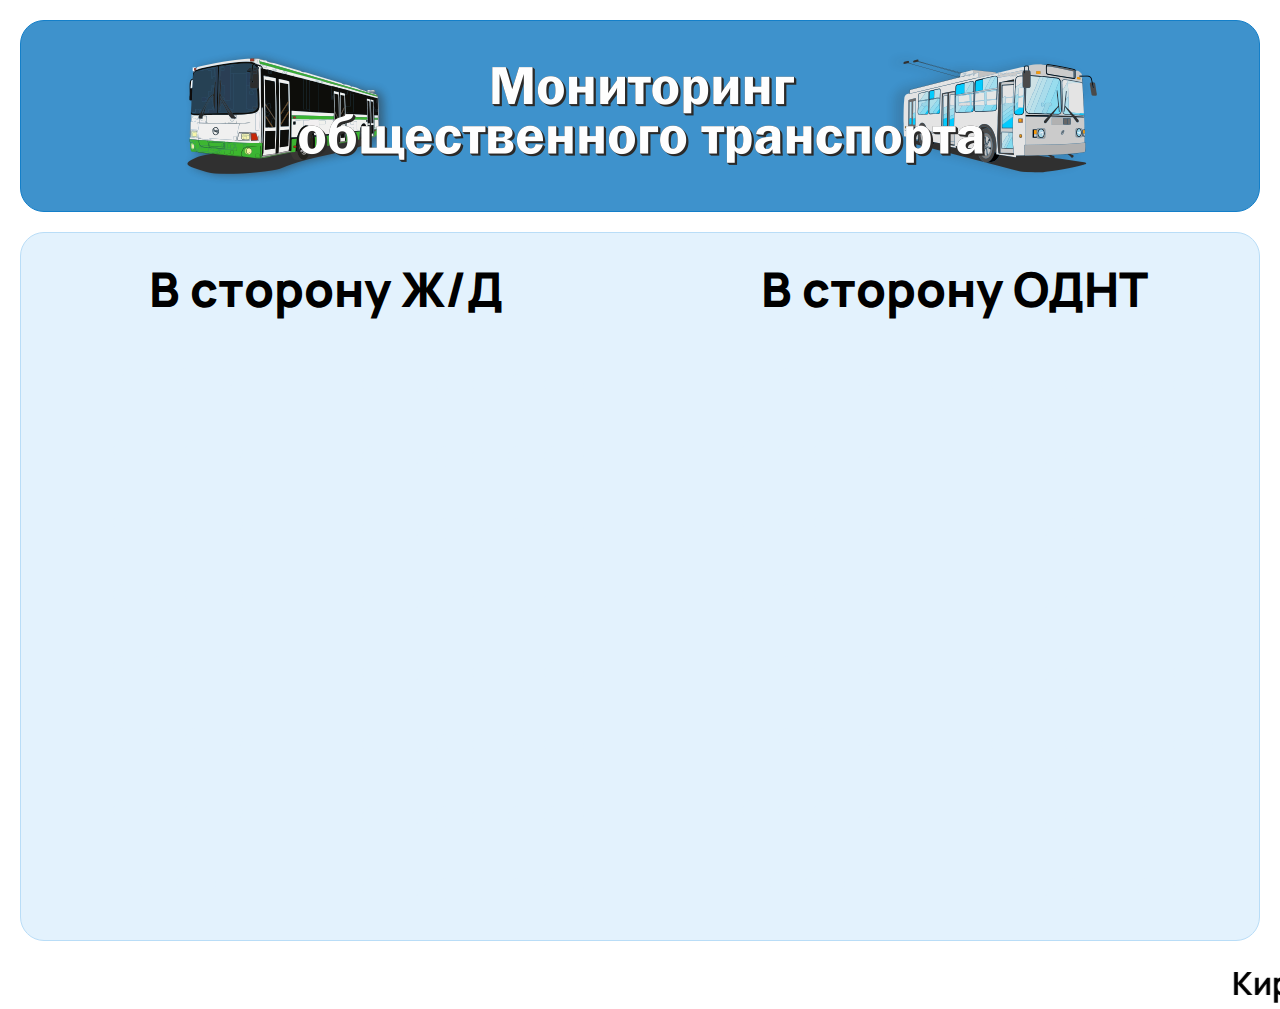
<file: index.html>
<!DOCTYPE html>
<html lang="ru" data-theme="light">

<head>
    <meta charset="UTF-8">
    <meta name="viewport" content="width=device-width, initial-scale=1.0">
    <title>CDS.Vyatka - Мониторинг</title>

    <link rel="stylesheet" href="./assets/style.css">
</head>

<body>
    <header>
        <div class="container">
            <div class="header-img">
                <img src="./assets/header.png" alt="CDS Vyatka Monitoring Logo">
            </div>
            <div class="container msg-container-bottom" id="msg">
                <p class="msg hide">Message</p>
            </div>
        </div>
    </header>
    <main>
        <div class="container">
            <div class="grid-row table" id="cds-table">

            </div>
            <template id="cds-table-col-template">
                <div class="container-fluid table-column" id="column">
                    <h1 class="column-header" id="column-header">Column Header</h1>
                    <div class="column-content" id="column-content">Column Content</div>
                </div>
            </template>
            <template id="cds-table-row-template">
                <div class="grid-row flow" id="row">
                    <div id="content-bus">
                        <h2 id="bus">Bus</h2>
                        <small id="gosnum">gosnum</small>
                    </div>
                    <h2 id="content-time">Time</h2>
                </div>
            </template>
        </div>
    </main>
    <footer>
        <b><marquee>Кировское областное государственное профессиональное образовательное бюджетное учреждение
                «Кировский авиационный техникум»</marquee></b>
    </footer>
</body>

<script src="assets/app.js"></script>

</html>
</file>
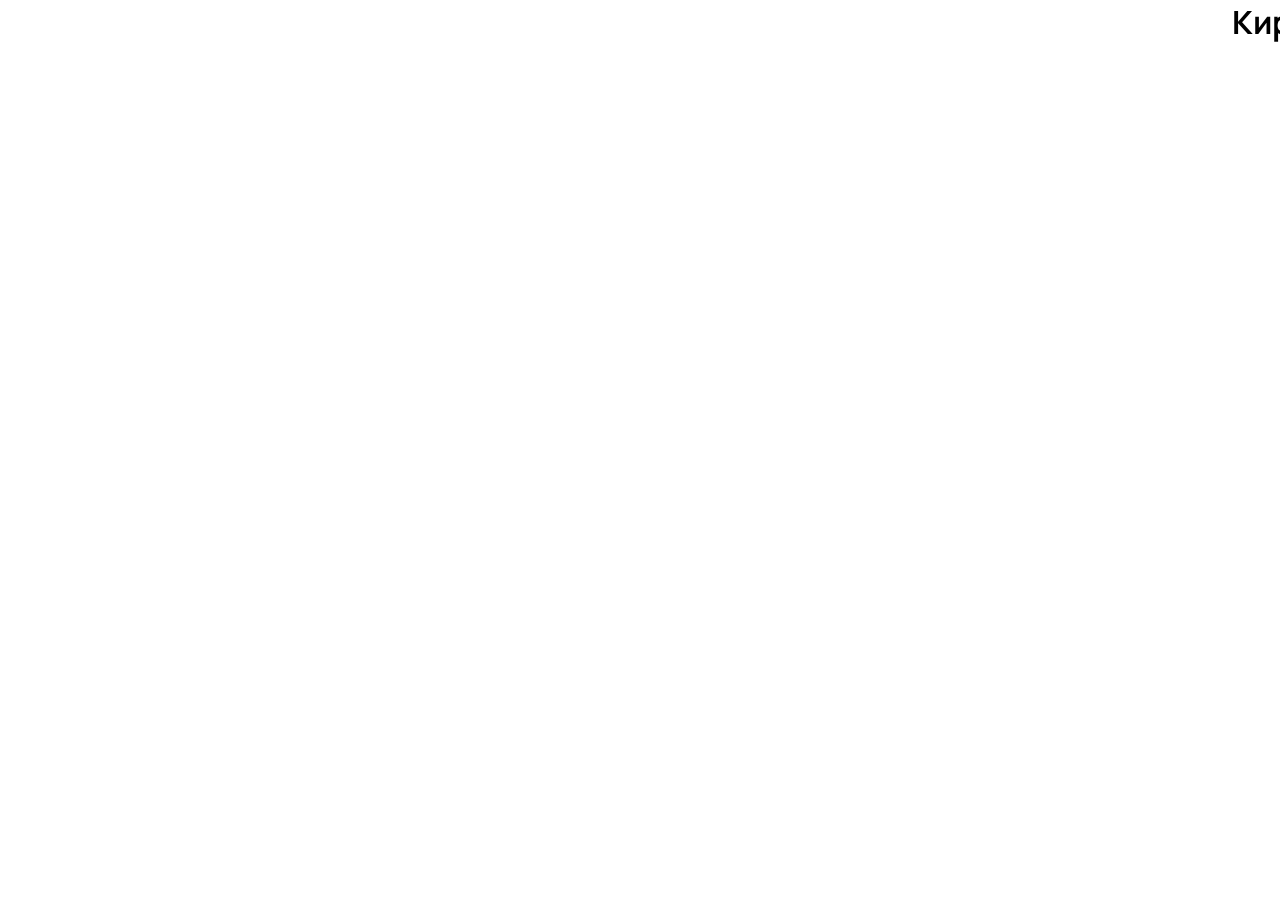
<file: marquee.html>
<!DOCTYPE html>
<html lang="ru">

<head>
    <meta charset="UTF-8">
    <meta name="viewport" content="width=device-width, initial-scale=1.0">
    <title>Document</title>
    <link rel="stylesheet" href="./assets/style.css">
</head>

<body>
    <b>
        <marquee>
            Кировское областное государственное профессиональное образовательное бюджетное учреждение "Кировский авиационный техникум"
        </marquee>
    </b>
</body>

</html>
</file>
<file: assets/style.css>
/**
 * Base
 */

@font-face {
    font-family: "Manrope";
    src: url(./fonts/Manrope-VariableFont_wght.ttf);
}

@font-face {
    font-family: "Flow Circular";
    src: url(./fonts/FlowCircular-Regular.ttf);
}

@font-face {
    font-family: "Inter";
    src: url(./fonts/Inter-VariableFont_slnt\,wght.ttf);
}

:root {
    --font-family-emoji: "Apple Color Emoji", "Segoe UI Emoji", "Segoe UI Symbol", "Noto Color Emoji";
    --font-family-sans-serif: system-ui, "Segoe UI", Roboto, Oxygen, Ubuntu, Cantarell, Helvetica, Arial, "Helvetica Neue", sans-serif, var(--font-family-emoji);
    --font-family-monospace: ui-monospace, SFMono-Regular, "SF Mono", Menlo, Consolas, "Liberation Mono", monospace, var(--font-family-emoji);
    --font-family-manrope: "Manrope", var(--font-family-sans-serif);
    --font-family: "Inter", var(--font-family-sans-serif);

    --spacing: 1.25rem;
    --grid-column-gap: var(--spacing);
    --grid-row-gap: var(--spacing);
    --border-radius: 1.5rem;
    --border-width: 1px;
    --outline-width: 1px;


    --white: #fff;
    --black: #000;
    --red: #EF3E36;
    --blue: #3e92cc;
    --gray-light: #e3f2fd;
    --gray-dark: #313131;
    --blue-outline: #147fc9;
    --gray-light-outline: #b9ddf7;
}

/**
 * Defaults
 */
*,
*::before,
*::after {
    box-sizing: border-box;
}

body {
    width: 100%;
    margin: 0;
    font-family: var(--font-family);
}

main {
    display: block;
}

/**
 * Container
 */
.container,
.container-fluid {
    width: 100%;
    margin-right: auto;
    margin-left: auto;
    padding-right: var(--spacing);
    padding-left: var(--spacing);
}

/**
 * Grid
 * Minimal grid system with auto-layout columns
 */
.grid-row {
    grid-column-gap: var(--grid-column-gap);
    grid-row-gap: var(--grid-row-gap);
    display: grid;
    grid-template-columns: 1fr;
}

/* @media (min-width: 768px) { */
@media (min-width: 576px) {
    .grid-row {
        grid-template-columns: repeat(auto-fit, minmax(0%, 1fr));
    }
}

.grid-row>* {
    min-width: 0;
}

/**
 * Typography
 */
p,
small,
marquee,
h1,
h2,
h3,
h4,
h5,
h6 {
    margin: 0;
    font-family: var(--font-family-manrope);
}

p,
small {
    font-family: var(--font-family);
}

marquee {
    font-size: 32px;
}

/**
 * Embedded content
 */
:where(iframe, img, svg) {
    vertical-align: middle;
}

:where(iframe) {
    border-style: none;
}

img {
    max-width: 100%;
    height: auto;
    border-style: none;
}

svg:not(:root) {
    overflow: hidden;
}

/**
 * Customs
 */
header,
main,
footer {
    margin-top: var(--spacing);
    max-width: calc(100% - var(--spacing) * 2);
    margin-inline: auto;
}

footer {
    max-width: inherit;
}

.msg {
    color: var(--white);
    font-size: 1.25rem;
    margin-top: -2.25rem;
    margin-left: auto;
    margin-right: auto;
}

.msg.red {
    margin-top: 1rem;
    color: var(--red);
    background-color: #000;
    padding: 1.75rem;
    border-radius: 0rem;
    font-size: 1.5rem;
}

.msg.red::before {
    content: "🚩";
}

.msg.red::after {
    content: "Повторная попытка через 5 минут.";
    display: block;
    margin-top: 0.5rem;
    font-size: 1rem;
    text-align: center;
    color: #696969;
    font-weight: 600;
}

.msg.red small {
    font-family: monospace;
    color: white;
    border: #696969 1px solid;
    border-radius: 0.5rem;
    padding: 0.35rem;
}

.msg.red span {
    font-weight: 600;
    color: white;
}

.msg-container-bottom { 
    position: absolute;
}

.msg-page-bottom {
    position: fixed;
    left: 0;
    right: 0;
    top: 0;
    padding-top: calc(var(--spacing)*24);
}

.hide {
    display: none;
}

.header-img {
    display: flex;
    background-color: var(--blue);
    padding: var(--spacing) calc(var(--spacing)*2);
    border-radius: var(--border-radius);
    border: var(--outline-width) solid var(--blue-outline);
}

.header-img img {
    margin-left: auto;
    margin-right: auto;
}

.table {
    background-color: var(--gray-light);
    border-radius: var(--border-radius);
    padding: calc(var(--spacing)*1) 0rem;
    border: var(--outline-width) solid var(--gray-light-outline);
    text-align: center;
}

.table>.table-column>.column-header {
    padding-bottom: var(--spacing);
}

.table>.table-column>.column-header,
.table>.table-column>.column-content .grid-row h2 {
    font-size: 3rem;
    font-weight: 900;
    line-height: 4.45rem;
}

.table>.table-column>.column-content .grid-row :has(#gosnum) h2 {
    line-height: 3.75rem;
    margin-bottom: -0.5rem;
} 


/**
 * Animations
 */
.flow {
    color: var(--gray-light);

    animation-duration: 1s;
    animation-fill-mode: forwards;
    animation-iteration-count: infinite;
    animation-name: flow;
    animation-timing-function: ease-in-out;
}

.flow h2 {
    font-family: "Flow Circular";
    font-size: 4rem !important;
    line-height: 1.025;
}

.flow small {
    font-family: "Flow Circular";
    font-size: 1.5rem !important;
    line-height: 0;
}

@keyframes flow {
    0% {
        color: var(--gray-light);
    }
    
    20% {
        color: var(--gray-light-outline);
    }

    100% {
        color: var(--gray-light);
    }
}

.updated {
    color: var(--blue);
    animation-duration: 3s;
    animation-fill-mode: forwards;
    animation-iteration-count: 1;
    animation-name: updated;
    animation-timing-function: ease-in-out;
}

@keyframes updated {
    0% {
        color: var(--red);
    }

    100% {
        color: var(--black);
    }
}

/**
 * Media
 */
@media (max-width: 768px) {
    .table>.table-column>.column-content {
        --grid-row-gap: 0.25rem;
    }

    .table>.table-column>.column-header {
        padding-bottom: calc(var(--spacing)/2);
    }
    
    .table>.table-column>.column-header,
    .table>.table-column>.column-content .grid-row h2 {
        font-size: 1.5rem;
        font-weight: 800;
        line-height: 2.5rem;
    }
    
    .table>.table-column>.column-content .grid-row h2 {
        margin-bottom: -0.275rem;
    }

    .flow h2 {
        font-family: "Flow Circular";
        font-size: 2rem !important;
        line-height: 1.05;
    }
    
    .flow small {
        font-family: "Flow Circular";
        font-size: 1.25rem !important;
        line-height: 0;
    }

    .msg {
        margin-top: -1rem;
        font-size: 0.5rem;
    }
}
 
@media (min-width: 576px) {
    .container {
        max-width: 510px;
        padding-right: 0;
        padding-left: 0;
    }
}

@media (min-width: 768px) {
    .container {
        max-width: 576px;
    }
}

@media (min-width: 1024px) {
    .container {
        max-width: 768px;

    }
}

@media (min-width: 1280px) {
    .container {
        /* max-width: 1024px; */
        /* special for 1280x1024 monitor */
        max-width: calc(1280px - 2rem);
    }
}

@media (min-width: 1536px) {
    .container {
        max-width: 1280px;
    }
}
</file>
